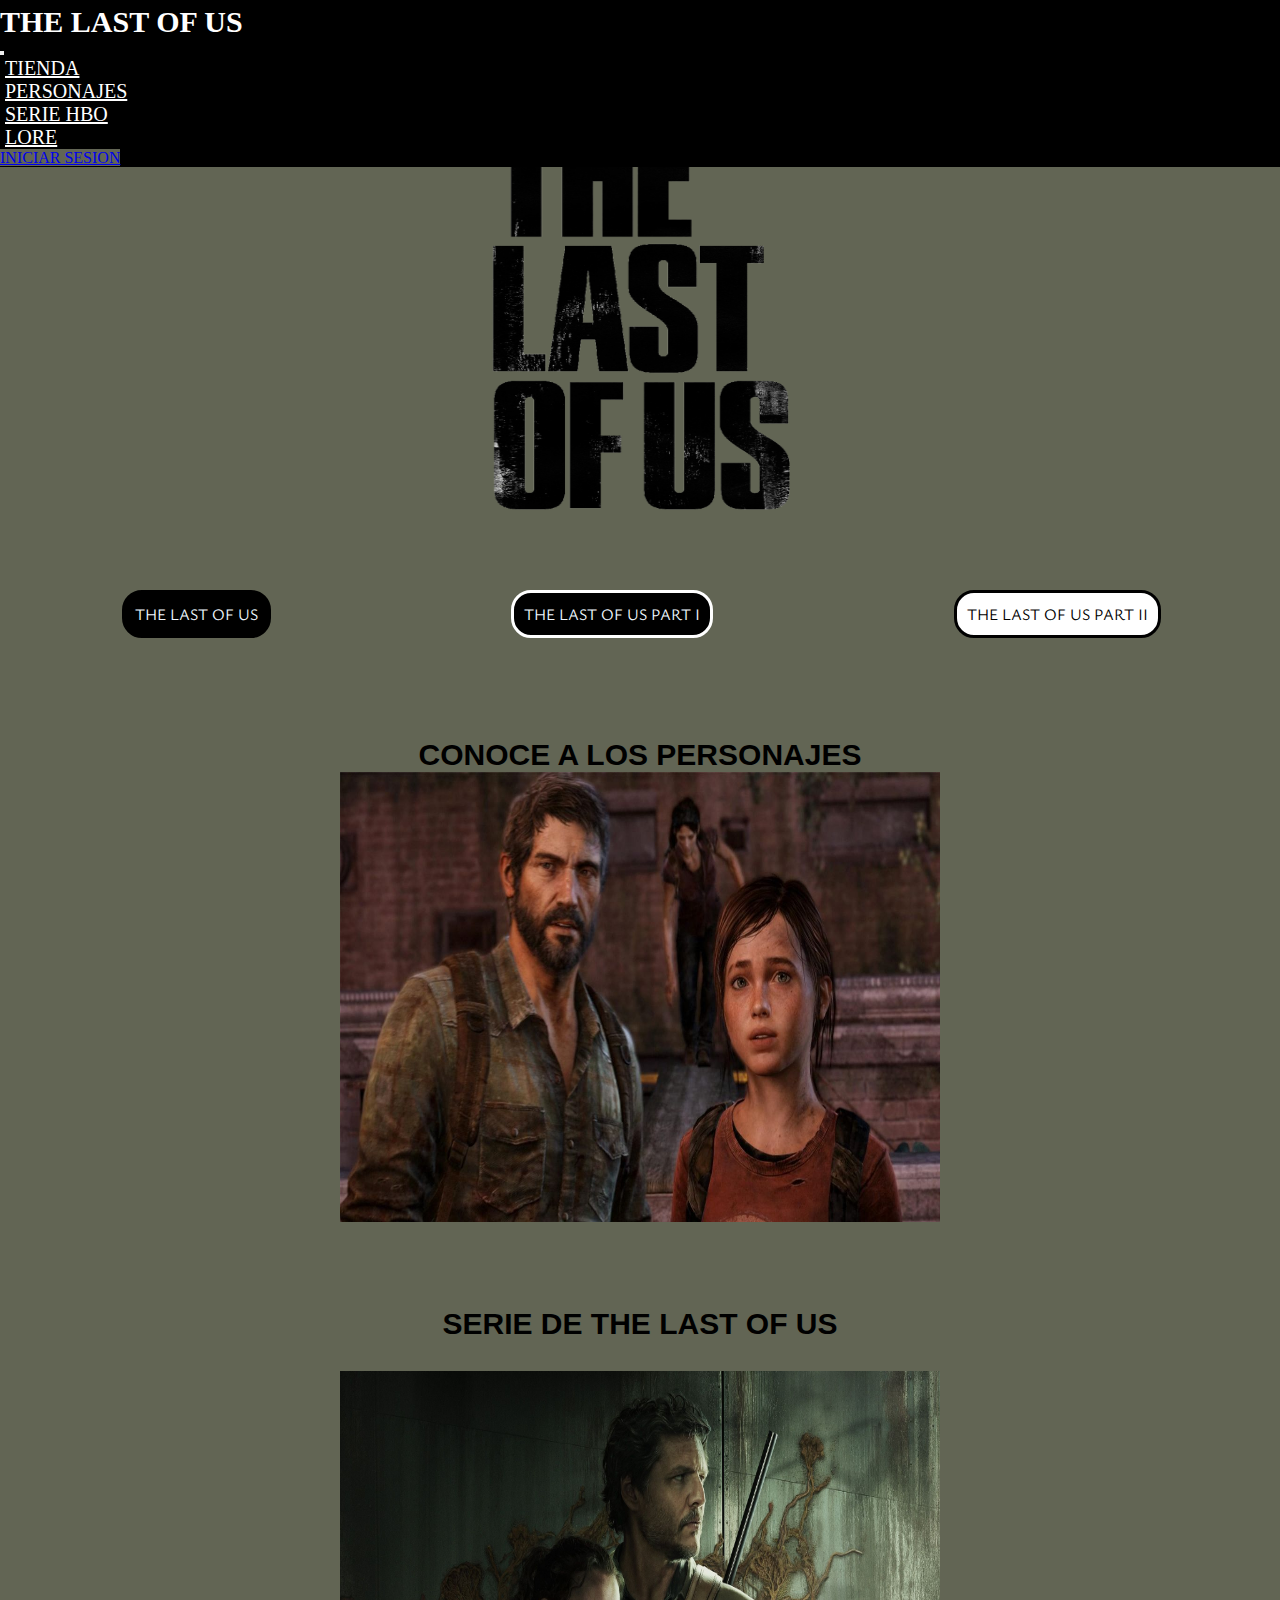
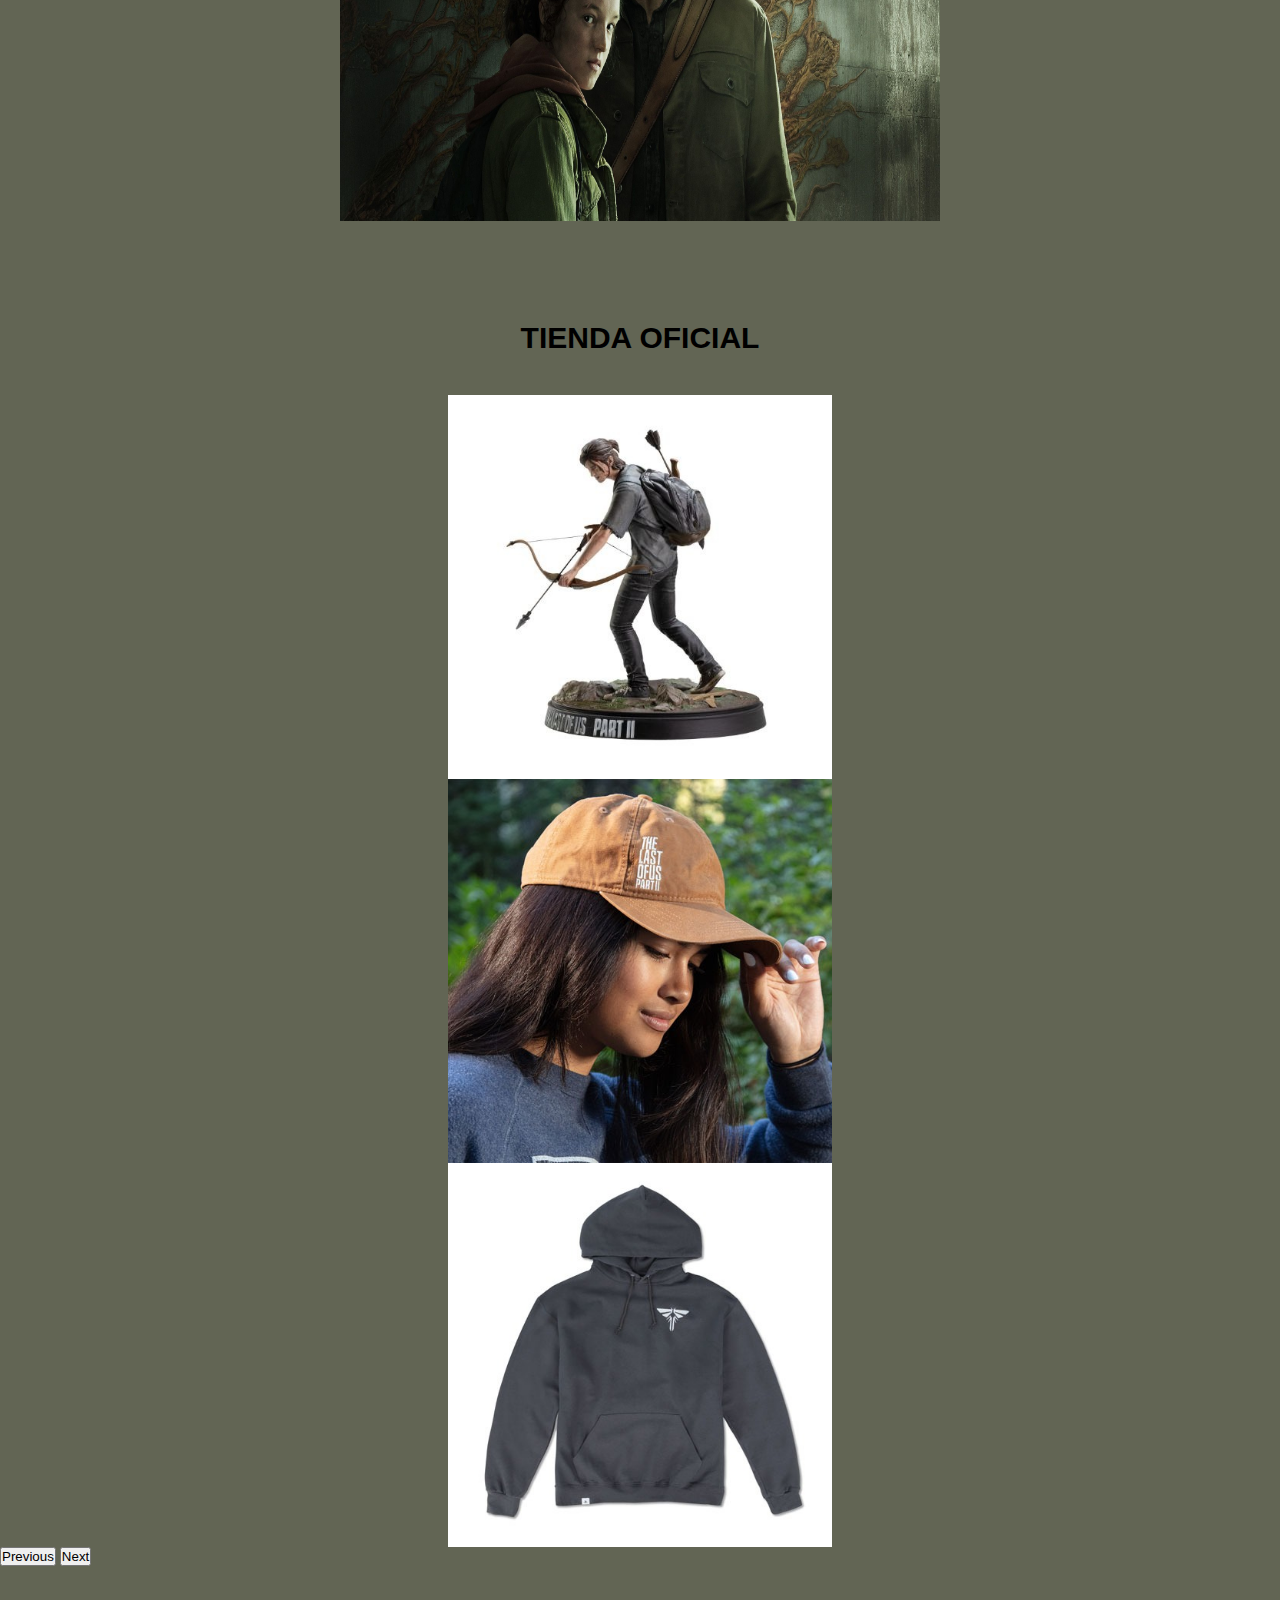
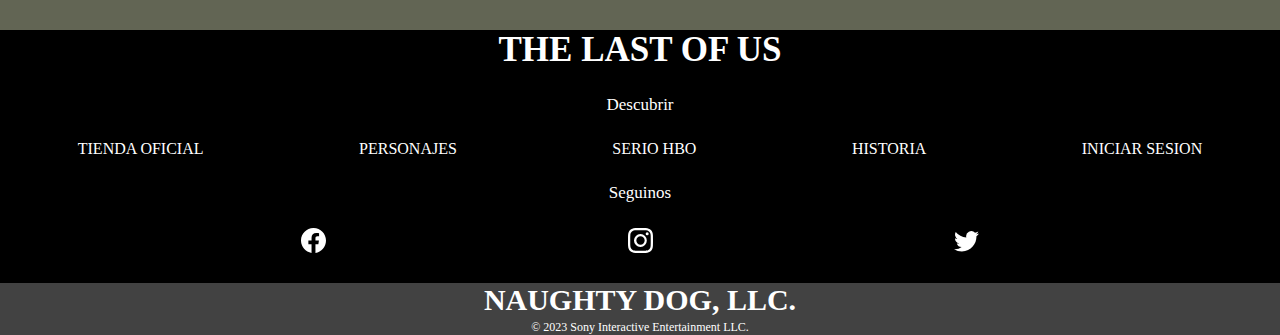
<file: index.html>
<!DOCTYPE html>
<html lang="en">
<head>
    <meta charset="UTF-8">
    <meta http-equiv="X-UA-Compatible" content="IE=edge">
    <meta name="viewport" content="width=device-width, initial-scale=1.0">
    <meta name="description" content="Pagina sobre The Last of Us conoce el Videojuego">
    <meta name="keywords" content="Videojuego serie hbo tienda apocalipsis ellie joel jugar">
    <title>TLOU-INICIO</title>
    <link rel="icon" type="image/png" sizes="16x16" href="./img/thelasofus-16x16.png"/>
    <!-- FUENTE -->
    <link rel="preconnect" href="https://fonts.googleapis.com">
    <link rel="preconnect" href="https://fonts.gstatic.com" crossorigin>
    <link href="https://fonts.googleapis.com/css2?family=Ysabeau:wght@600&display=swap" rel="stylesheet">
    <!-- BOOTSTRAP -->
    <link href="https://cdn.jsdelivr.net/npm/bootstrap@5.3.0-alpha3/dist/css/bootstrap.min.css" rel="stylesheet" integrity="sha384-KK94CHFLLe+nY2dmCWGMq91rCGa5gtU4mk92HdvYe+M/SXH301p5ILy+dN9+nJOZ" crossorigin="anonymous">
    <link rel="stylesheet" href="./css/styles.css">
    
</head>
<body class="fondo">
    
    <nav class="navbar navbar-expand-lg bg-body-black">
        <div class="container-fluid">
          <h1 class="navbar-text mayus">
            THE LAST OF US
          </h1>
          <button class="navbar-toggler" type="button" data-bs-toggle="collapse" data-bs-target="#navbarText" aria-controls="navbarText" aria-expanded="false" aria-label="Toggle navigation">
            <span class="navbar-toggler-icon"></span>
          </button>
          <div class="collapse navbar-collapse" id="navbarText" >
            <ul class="navbar-nav me-auto mb-2 mb-lg-0" class="blanco">
              <li class="nav-item" class="blanco">
                <a class="nav-link" class="blanco" aria-current="page" href="https://gear.playstation.com/Browse/TLOU" target="_blank">TIENDA</a>
              </li>
              <li class="nav-item" class="blanco">
                <a class="nav-link" class="blanco" href="./pages/Personajes.html">PERSONAJES</a>
              </li>
              <li class="nav-item" class="blanco">
                <a class="nav-link" class="blanco" href="./pages/SerieHBO.html">SERIE HBO</a>
              </li>
              <li class="nav-item" class="blanco">
                <a class="nav-link" class="blanco" href="./pages/lore.html">LORE</a>
              </li>
            </ul>
            <a href="./pages/Login.html" class="btn btn-propio">INICIAR SESION</a>

          </div>
        </div>
      </nav>
        <article>
            <div class="logoTlou">
                <img src="./img/tlouLogo.png" alt="Logo del Juego" width="300" height="400">
            </div>
        </article>
        <div class="jaGral">
            <a href="#" class="textDecoration"> <ol class="jugarAhora">THE LAST OF US</ol></a>
            <a href="#" class="textDecoration"> <ol class="jugarAhoraI">THE LAST OF US PART I</ol></a>
            <a href="#" class="textDecoration"> <ol class="jugarAhoraII">THE LAST OF US PART II</ol></a>
        </div>
        <article>
            <div class="ConocePersonajes">
                <a href="./pages/Personajes.html" class="Personajes"> <h2 class="ConocePersonajes">CONOCE A LOS PERSONAJES</h2> <img src="./img/the-last-of-us-serie-hbo-primera-imagen.jpeg" alt="Imagen de Personajes" class="imgSerie" width="600" height="450"> </a>
            </div>
        </article>
        <article>
            <div>
                <a href="./pages/SerieHBO.html" class="serieHBO"> <h2 class="serieHBO hDos">SERIE DE THE LAST OF US</h2> </a>
                <a href="./pages/SerieHBO.html" class="serieHBO"> <img src="./img/the-last-of-us-1672659606.jpg" alt="Imagen de la serie" class="imgSerie" width="600" height="450"> </a>
            </div>
        </article>
        <article>
            <section class="titulosArticle">
                <a href="https://gear.playstation.com/Browse/TLOU" class="titulosArticle"><h2>TIENDA OFICIAL</h2></a>
            </section>
        </article>
        
        <div id="carouselExampleAutoplaying" class="carousel slide" data-bs-ride="carousel">
          <div class="carousel-inner">
            <div class="carousel-item active">
              <img src="./img/1518719_b.jpg" class="d-block w-101 centrado" alt="..."  width="200" height="200">
            </div>
            <div class="carousel-item">
              <img src="./img/1534844_b.jpg" class="d-block w-101 centrado" alt="..." width="200" height="200">
            </div>
            <div class="carousel-item">
              <img src="./img/1538019_b.jpg" class="d-block w-101 centrado" alt="..." width="200" height="200">
            </div>
          </div>
          <button class="carousel-control-prev" type="button" data-bs-target="#carouselExampleAutoplaying" data-bs-slide="prev">
            <span class="carousel-control-prev-icon" aria-hidden="true"></span>
            <span class="visually-hidden">Previous</span>
          </button>
          <button class="carousel-control-next" type="button" data-bs-target="#carouselExampleAutoplaying" data-bs-slide="next">
            <span class="carousel-control-next-icon" aria-hidden="true"></span>
            <span class="visually-hidden">Next</span>
          </button>
        </div>
        <footer class="footer">
          <div>
            <h2  class="footerTitulo">THE LAST OF US</h2>
          </div>
          <div >
            <span class="descubrir">Descubrir</span>
            <ul class="descubrirLinks">
              <li>
                <a href="https://gear.playstation.com/Browse/TLOU" target="_blank" class="descubrirLinks">TIENDA OFICIAL</a>
              </li>
              <li>
                <a href="./pages/Personajes.html" class="descubrirLinks">PERSONAJES</a>
              </li>
              <li>
                <a href="./pages/SerieHBO.html" class="descubrirLinks">SERIO HBO</a>
              </li>
              <li>
                <a href="./pages/lore.html" class="descubrirLinks">HISTORIA</a>
              </li>
              <li>
                <a href="./pages/SerieHBO.html" class="descubrirLinks">INICIAR SESION</a>
              </li>
            </ul>
          </div>
          <div>
            <span class="descubrir">Seguinos</span>
            <ul class="redes">
              <li>
                <a href="https://www.facebook.com/naughtydog" target="_blank" class="redes">
                  <svg xmlns="http://www.w3.org/2000/svg" width="25" height="25" fill="currentColor" class="bi bi-facebook redes" viewBox="0 0 16 16">
                    <path d="M16 8.049c0-4.446-3.582-8.05-8-8.05C3.58 0-.002 3.603-.002 8.05c0 4.017 2.926 7.347 6.75 7.951v-5.625h-2.03V8.05H6.75V6.275c0-2.017 1.195-3.131 3.022-3.131.876 0 1.791.157 1.791.157v1.98h-1.009c-.993 0-1.303.621-1.303 1.258v1.51h2.218l-.354 2.326H9.25V16c3.824-.604 6.75-3.934 6.75-7.951z"/>
                  </svg>
                </a>
              </li>
              <li>
                <a href="https://www.instagram.com/thelastofus/" target="_blank" class="redes">
                  <svg xmlns="http://www.w3.org/2000/svg" width="25" height="25" fill="currentColor" class="bi bi-instagram redes" viewBox="0 0 16 16">
                    <path d="M8 0C5.829 0 5.556.01 4.703.048 3.85.088 3.269.222 2.76.42a3.917 3.917 0 0 0-1.417.923A3.927 3.927 0 0 0 .42 2.76C.222 3.268.087 3.85.048 4.7.01 5.555 0 5.827 0 8.001c0 2.172.01 2.444.048 3.297.04.852.174 1.433.372 1.942.205.526.478.972.923 1.417.444.445.89.719 1.416.923.51.198 1.09.333 1.942.372C5.555 15.99 5.827 16 8 16s2.444-.01 3.298-.048c.851-.04 1.434-.174 1.943-.372a3.916 3.916 0 0 0 1.416-.923c.445-.445.718-.891.923-1.417.197-.509.332-1.09.372-1.942C15.99 10.445 16 10.173 16 8s-.01-2.445-.048-3.299c-.04-.851-.175-1.433-.372-1.941a3.926 3.926 0 0 0-.923-1.417A3.911 3.911 0 0 0 13.24.42c-.51-.198-1.092-.333-1.943-.372C10.443.01 10.172 0 7.998 0h.003zm-.717 1.442h.718c2.136 0 2.389.007 3.232.046.78.035 1.204.166 1.486.275.373.145.64.319.92.599.28.28.453.546.598.92.11.281.24.705.275 1.485.039.843.047 1.096.047 3.231s-.008 2.389-.047 3.232c-.035.78-.166 1.203-.275 1.485a2.47 2.47 0 0 1-.599.919c-.28.28-.546.453-.92.598-.28.11-.704.24-1.485.276-.843.038-1.096.047-3.232.047s-2.39-.009-3.233-.047c-.78-.036-1.203-.166-1.485-.276a2.478 2.478 0 0 1-.92-.598 2.48 2.48 0 0 1-.6-.92c-.109-.281-.24-.705-.275-1.485-.038-.843-.046-1.096-.046-3.233 0-2.136.008-2.388.046-3.231.036-.78.166-1.204.276-1.486.145-.373.319-.64.599-.92.28-.28.546-.453.92-.598.282-.11.705-.24 1.485-.276.738-.034 1.024-.044 2.515-.045v.002zm4.988 1.328a.96.96 0 1 0 0 1.92.96.96 0 0 0 0-1.92zm-4.27 1.122a4.109 4.109 0 1 0 0 8.217 4.109 4.109 0 0 0 0-8.217zm0 1.441a2.667 2.667 0 1 1 0 5.334 2.667 2.667 0 0 1 0-5.334z"/>
                  </svg>
                </a>
              </li>
              <li>
                <a href="https://twitter.com/Naughty_Dog" target="_blank" class="redes">
                  <svg xmlns="http://www.w3.org/2000/svg" width="25" height="25" fill="currentColor" class="bi bi-twitter redes" viewBox="0 0 16 16">
                    <path d="M5.026 15c6.038 0 9.341-5.003 9.341-9.334 0-.14 0-.282-.006-.422A6.685 6.685 0 0 0 16 3.542a6.658 6.658 0 0 1-1.889.518 3.301 3.301 0 0 0 1.447-1.817 6.533 6.533 0 0 1-2.087.793A3.286 3.286 0 0 0 7.875 6.03a9.325 9.325 0 0 1-6.767-3.429 3.289 3.289 0 0 0 1.018 4.382A3.323 3.323 0 0 1 .64 6.575v.045a3.288 3.288 0 0 0 2.632 3.218 3.203 3.203 0 0 1-.865.115 3.23 3.23 0 0 1-.614-.057 3.283 3.283 0 0 0 3.067 2.277A6.588 6.588 0 0 1 .78 13.58a6.32 6.32 0 0 1-.78-.045A9.344 9.344 0 0 0 5.026 15z"/>
                  </svg>
                </a>
              </li>
            </ul>
          </div>
          <div class="footerFinal">
            <h2 class="footerContenido">NAUGHTY DOG, LLC.</h2>
            <span class="footerDerechos">© 2023 Sony Interactive Entertainment LLC.</span>
          </div>
        </footer>
        <script src="/js/index.js"></script>
        <script src="https://cdn.jsdelivr.net/npm/bootstrap@5.3.0-alpha3/dist/js/bootstrap.bundle.min.js" integrity="sha384-ENjdO4Dr2bkBIFxQpeoTz1HIcje39Wm4jDKdf19U8gI4ddQ3GYNS7NTKfAdVQSZe" crossorigin="anonymous"></script>
    </body>
</html>
</file>
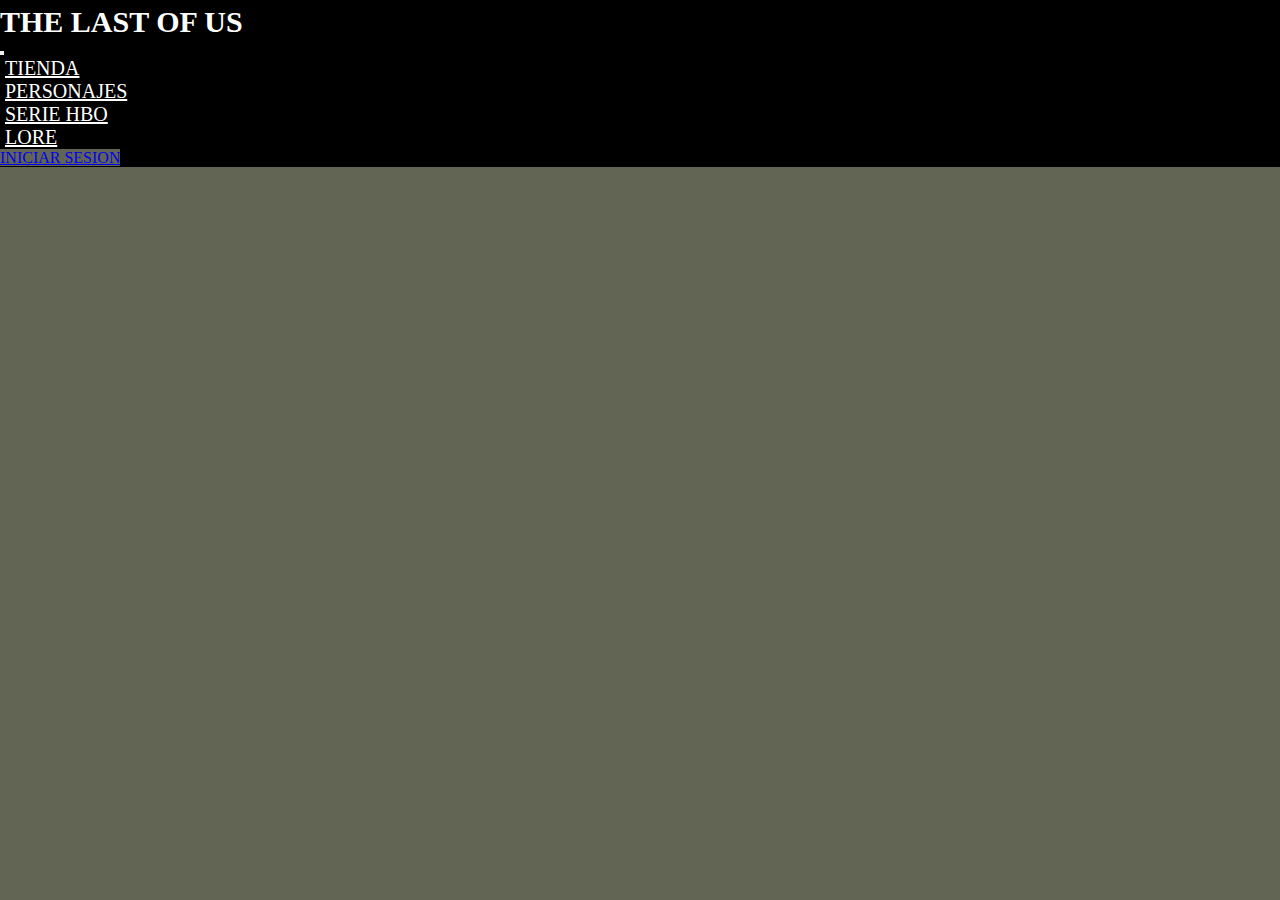
<file: pages/game.html>
<!DOCTYPE html>
<html lang="en">
<head>
    <meta charset="UTF-8">
    <meta http-equiv="X-UA-Compatible" content="IE=edge">
    <meta name="viewport" content="width=device-width, initial-scale=1.0">
    <meta name="description" content="Pagina sobre The Last of Us conoce el Videojuego">
    <meta name="keywords" content="Videojuego serie hbo tienda apocalipsis ellie joel jugar">
    <title>TLOU-INICIO</title>
    <link rel="icon" type="image/png" sizes="16x16" href="./img/thelasofus-16x16.png"/>
    <!-- FUENTE -->
    <link rel="preconnect" href="https://fonts.googleapis.com">
    <link rel="preconnect" href="https://fonts.gstatic.com" crossorigin>
    <link href="https://fonts.googleapis.com/css2?family=Ysabeau:wght@600&display=swap" rel="stylesheet">
    <!-- BOOTSTRAP -->
    <link href="https://cdn.jsdelivr.net/npm/bootstrap@5.3.0-alpha3/dist/css/bootstrap.min.css" rel="stylesheet" integrity="sha384-KK94CHFLLe+nY2dmCWGMq91rCGa5gtU4mk92HdvYe+M/SXH301p5ILy+dN9+nJOZ" crossorigin="anonymous">
    <link rel="stylesheet" href="../css/styles.css">
</head>
<body class="fondo">
    <nav class="navbar navbar-expand-lg bg-body-black">
        <div class="container-fluid">
        <h1 class="navbar-text mayus">
            THE LAST OF US
        </h1>
        <button class="navbar-toggler" type="button" data-bs-toggle="collapse" data-bs-target="#navbarText" aria-controls="navbarText" aria-expanded="false" aria-label="Toggle navigation">
            <span class="navbar-toggler-icon"></span>
        </button>
        <div class="collapse navbar-collapse" id="navbarText" >
            <ul class="navbar-nav me-auto mb-2 mb-lg-0" class="blanco">
            <li class="nav-item" class="blanco">
                <a class="nav-link" class="blanco" aria-current="page" href="https://gear.playstation.com/Browse/TLOU" target="_blank">TIENDA</a>
            </li>
            <li class="nav-item" class="blanco">
                <a class="nav-link" class="blanco" href="./pages/Personajes.html">PERSONAJES</a>
            </li>
            <li class="nav-item" class="blanco">
                <a class="nav-link" class="blanco" href="./pages/SerieHBO.html">SERIE HBO</a>
            </li>
            <li class="nav-item" class="blanco">
                <a class="nav-link" class="blanco" href="./pages/lore.html">LORE</a>
            </li>
            </ul>
            <a href="./pages/Login.html" class="btn btn-propio">INICIAR SESION</a>

        </div>
        </div>
    </nav>
    <form>
    <input type="radio" name="opcion" value="bueno">
        <label for="opcion1">Ellie</label><br>
        <input type="radio"  name="opcion" value="malo">
        <label for="opcion2">Malo</label><br>
        <input type="radio"  name="opcion" value="malo">
        <label for="opcion2">Malo</label><br>
        <input type="radio"  name="opcion" value="malo">
        <label for="opcion2">Malo</label><br>
        <input type="radio"  name="opcion" value="malo">
        <label for="opcion2">Malo</label><br>
        <input type="button" value="Elegir" onclick="mostrarOpcion()">
    <form>


    <script src="/index.js"></script>
</body>
</html>
</file>
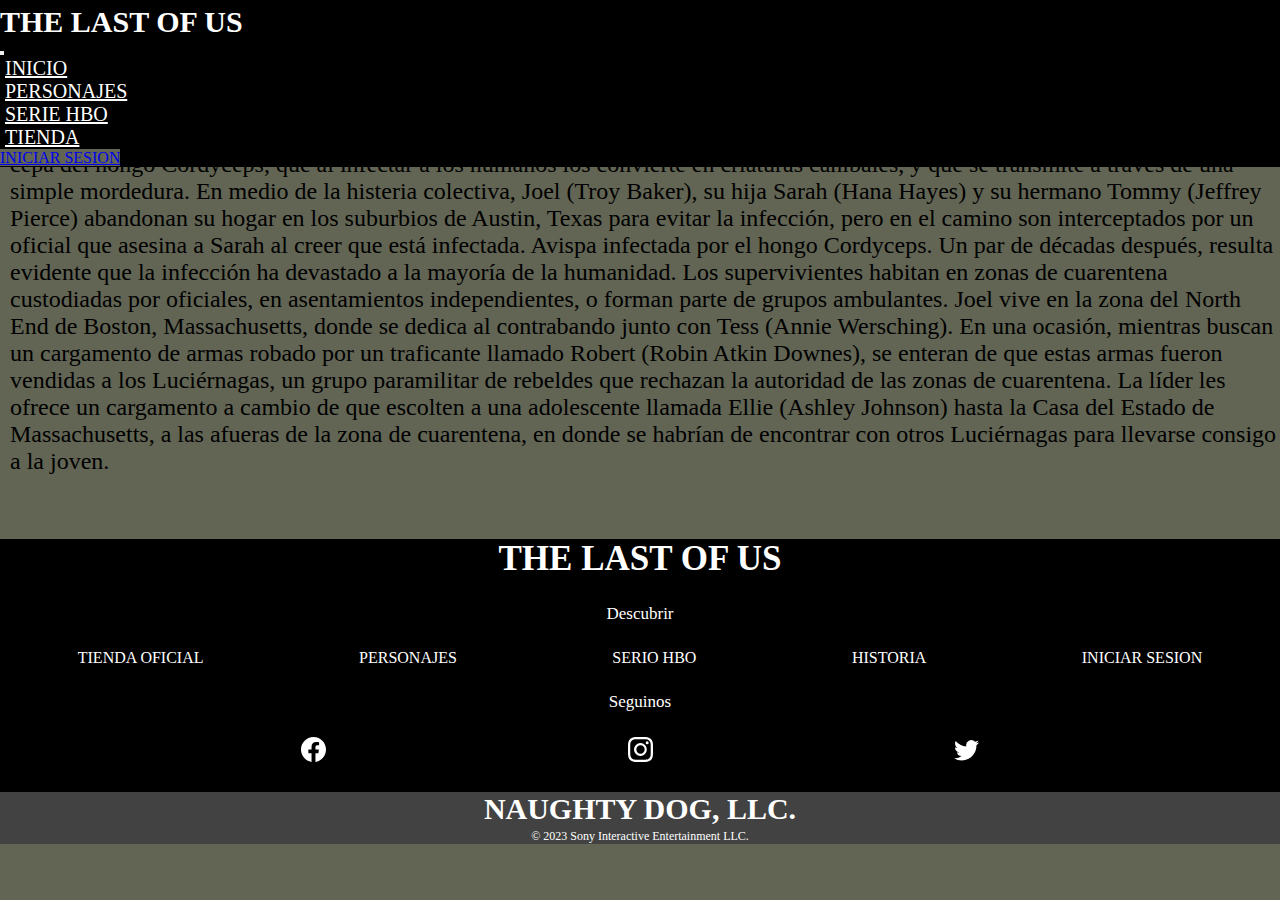
<file: pages/lore.html>
<!DOCTYPE html>
<html lang="en">
<head>
    <meta charset="UTF-8">
    <meta http-equiv="X-UA-Compatible" content="IE=edge">
    <meta name="viewport" content="width=device-width, initial-scale=1.0">
    <meta name="description" content="Conoce la historia del videojuego The Last of Us">
    <meta name="keywords" content="Conoce historia lore videojuego the last of us ellie joel">
    <title>TLOU-LORE</title>
    <link rel="icon" type="image/png" sizes="16x16" href="../img/thelasofus-16x16.png"/>
    <link rel="preconnect" href="https://fonts.googleapis.com">
    <link rel="preconnect" href="https://fonts.gstatic.com" crossorigin>
    <link href="https://fonts.googleapis.com/css2?family=Ysabeau:wght@600&display=swap" rel="stylesheet">
    <link href="https://cdn.jsdelivr.net/npm/bootstrap@5.3.0-alpha3/dist/css/bootstrap.min.css" rel="stylesheet" integrity="sha384-KK94CHFLLe+nY2dmCWGMq91rCGa5gtU4mk92HdvYe+M/SXH301p5ILy+dN9+nJOZ" crossorigin="anonymous">

    <link rel="stylesheet" href="../css/styles.css">
</head>
<body class="fondo">
    <nav class="navbar navbar-expand-lg bg-body-black">
        <div class="container-fluid">
          <h1 class="navbar-text mayus">
            THE LAST OF US
          </h1>
          <button class="navbar-toggler" type="button" data-bs-toggle="collapse" data-bs-target="#navbarText" aria-controls="navbarText" aria-expanded="false" aria-label="Toggle navigation">
            <span class="navbar-toggler-icon"></span>
          </button>
          <div class="collapse navbar-collapse" id="navbarText">
            <ul class="navbar-nav me-auto mb-2 mb-lg-0">
              <li class="nav-item">
                <a class="nav-link" aria-current="page" href="../index.html">INICIO</a>
              </li>
              <li class="nav-item">
                <a class="nav-link"  href="../pages/Personajes.html">PERSONAJES</a>
              </li>
              <li class="nav-item">
                <a class="nav-link" href="../pages/SerieHBO.html">SERIE HBO</a>
              </li>
              <li class="nav-item">
                <a class="nav-link" aria-current="page" href="https://gear.playstation.com/Browse/TLOU" target="_blank">TIENDA</a>
              </li>
            </ul>
            <a href="../pages/Login.html" class="btn btn-propio">INICIAR SESION</a>
          </div>
        </div>
      </nav>
    <main>
        <h2 id="tituloHistoria">Historia del videojuego</h2>
        <div id="historia">
        <p>De acuerdo con la trama de The Last of Us, en septiembre de 2013 se desata una pandemia en Estados Unidos ocasionada por una cepa del hongo Cordyceps, que al infectar a los humanos los convierte en criaturas caníbales, y que se transmite a través de una simple mordedura. En medio de la histeria colectiva, Joel (Troy Baker), su hija Sarah (Hana Hayes) y su hermano Tommy (Jeffrey Pierce) abandonan su hogar en los suburbios de Austin, Texas para evitar la infección, pero en el camino son interceptados por un oficial que asesina a Sarah al creer que está infectada.


            Avispa infectada por el hongo Cordyceps.
            Un par de décadas después, resulta evidente que la infección ha devastado a la mayoría de la humanidad. Los supervivientes habitan en zonas de cuarentena custodiadas por oficiales, en asentamientos independientes, o forman parte de grupos ambulantes. Joel vive en la zona del North End de Boston, Massachusetts, donde se dedica al contrabando junto con Tess (Annie Wersching). En una ocasión, mientras buscan un cargamento de armas robado por un traficante llamado Robert (Robin Atkin Downes), se enteran de que estas armas fueron vendidas a los Luciérnagas, un grupo paramilitar de rebeldes que rechazan la autoridad de las zonas de cuarentena. La líder les ofrece un cargamento a cambio de que escolten a una adolescente llamada Ellie (Ashley Johnson) hasta la Casa del Estado de Massachusetts, a las afueras de la zona de cuarentena, en donde se habrían de encontrar con otros Luciérnagas para llevarse consigo a la joven.
        </p>
    </div>
    </main>
    <footer class="footer">
      <div>
        <h2  class="footerTitulo">THE LAST OF US</h2>
      </div>
      <div >
        <span class="descubrir">Descubrir</span>
        <ul class="descubrirLinks">
          <li>
            <a href="https://gear.playstation.com/Browse/TLOU" target="_blank" class="descubrirLinks">TIENDA OFICIAL</a>
          </li>
          <li>
            <a href="../pages/Personajes.html" class="descubrirLinks">PERSONAJES</a>
          </li>
          <li>
            <a href="../pages/SerieHBO.html" class="descubrirLinks">SERIO HBO</a>
          </li>
          <li>
            <a href="../pages/lore.html" class="descubrirLinks">HISTORIA</a>
          </li>
          <li>
            <a href="../pages/SerieHBO.html" class="descubrirLinks">INICIAR SESION</a>
          </li>
        </ul>
      </div>
      <div>
        <span class="descubrir">Seguinos</span>
        <ul class="redes">
          <li>
            <a href="https://www.facebook.com/naughtydog" target="_blank" class="redes">
              <svg xmlns="http://www.w3.org/2000/svg" width="25" height="25" fill="currentColor" class="bi bi-facebook redes" viewBox="0 0 16 16">
                <path d="M16 8.049c0-4.446-3.582-8.05-8-8.05C3.58 0-.002 3.603-.002 8.05c0 4.017 2.926 7.347 6.75 7.951v-5.625h-2.03V8.05H6.75V6.275c0-2.017 1.195-3.131 3.022-3.131.876 0 1.791.157 1.791.157v1.98h-1.009c-.993 0-1.303.621-1.303 1.258v1.51h2.218l-.354 2.326H9.25V16c3.824-.604 6.75-3.934 6.75-7.951z"/>
              </svg>
            </a>
          </li>
          <li>
            <a href="https://www.instagram.com/thelastofus/" target="_blank" class="redes">
              <svg xmlns="http://www.w3.org/2000/svg" width="25" height="25" fill="currentColor" class="bi bi-instagram redes" viewBox="0 0 16 16">
                <path d="M8 0C5.829 0 5.556.01 4.703.048 3.85.088 3.269.222 2.76.42a3.917 3.917 0 0 0-1.417.923A3.927 3.927 0 0 0 .42 2.76C.222 3.268.087 3.85.048 4.7.01 5.555 0 5.827 0 8.001c0 2.172.01 2.444.048 3.297.04.852.174 1.433.372 1.942.205.526.478.972.923 1.417.444.445.89.719 1.416.923.51.198 1.09.333 1.942.372C5.555 15.99 5.827 16 8 16s2.444-.01 3.298-.048c.851-.04 1.434-.174 1.943-.372a3.916 3.916 0 0 0 1.416-.923c.445-.445.718-.891.923-1.417.197-.509.332-1.09.372-1.942C15.99 10.445 16 10.173 16 8s-.01-2.445-.048-3.299c-.04-.851-.175-1.433-.372-1.941a3.926 3.926 0 0 0-.923-1.417A3.911 3.911 0 0 0 13.24.42c-.51-.198-1.092-.333-1.943-.372C10.443.01 10.172 0 7.998 0h.003zm-.717 1.442h.718c2.136 0 2.389.007 3.232.046.78.035 1.204.166 1.486.275.373.145.64.319.92.599.28.28.453.546.598.92.11.281.24.705.275 1.485.039.843.047 1.096.047 3.231s-.008 2.389-.047 3.232c-.035.78-.166 1.203-.275 1.485a2.47 2.47 0 0 1-.599.919c-.28.28-.546.453-.92.598-.28.11-.704.24-1.485.276-.843.038-1.096.047-3.232.047s-2.39-.009-3.233-.047c-.78-.036-1.203-.166-1.485-.276a2.478 2.478 0 0 1-.92-.598 2.48 2.48 0 0 1-.6-.92c-.109-.281-.24-.705-.275-1.485-.038-.843-.046-1.096-.046-3.233 0-2.136.008-2.388.046-3.231.036-.78.166-1.204.276-1.486.145-.373.319-.64.599-.92.28-.28.546-.453.92-.598.282-.11.705-.24 1.485-.276.738-.034 1.024-.044 2.515-.045v.002zm4.988 1.328a.96.96 0 1 0 0 1.92.96.96 0 0 0 0-1.92zm-4.27 1.122a4.109 4.109 0 1 0 0 8.217 4.109 4.109 0 0 0 0-8.217zm0 1.441a2.667 2.667 0 1 1 0 5.334 2.667 2.667 0 0 1 0-5.334z"/>
              </svg>
            </a>
          </li>
          <li>
            <a href="https://twitter.com/Naughty_Dog" target="_blank" class="redes">
              <svg xmlns="http://www.w3.org/2000/svg" width="25" height="25" fill="currentColor" class="bi bi-twitter redes" viewBox="0 0 16 16">
                <path d="M5.026 15c6.038 0 9.341-5.003 9.341-9.334 0-.14 0-.282-.006-.422A6.685 6.685 0 0 0 16 3.542a6.658 6.658 0 0 1-1.889.518 3.301 3.301 0 0 0 1.447-1.817 6.533 6.533 0 0 1-2.087.793A3.286 3.286 0 0 0 7.875 6.03a9.325 9.325 0 0 1-6.767-3.429 3.289 3.289 0 0 0 1.018 4.382A3.323 3.323 0 0 1 .64 6.575v.045a3.288 3.288 0 0 0 2.632 3.218 3.203 3.203 0 0 1-.865.115 3.23 3.23 0 0 1-.614-.057 3.283 3.283 0 0 0 3.067 2.277A6.588 6.588 0 0 1 .78 13.58a6.32 6.32 0 0 1-.78-.045A9.344 9.344 0 0 0 5.026 15z"/>
              </svg>
            </a>
          </li>
        </ul>
      </div>
      <div class="footerFinal">
        <h2 class="footerContenido">NAUGHTY DOG, LLC.</h2>
        <span class="footerDerechos">© 2023 Sony Interactive Entertainment LLC.</span>
      </div>
    </footer>
    <script src="https://cdn.jsdelivr.net/npm/bootstrap@5.3.0-alpha3/dist/js/bootstrap.bundle.min.js" integrity="sha384-ENjdO4Dr2bkBIFxQpeoTz1HIcje39Wm4jDKdf19U8gI4ddQ3GYNS7NTKfAdVQSZe" crossorigin="anonymous"></script>
</body>
</html>
</body>
<script src="https://cdn.jsdelivr.net/npm/bootstrap@5.3.0-alpha3/dist/js/bootstrap.bundle.min.js" integrity="sha384-ENjdO4Dr2bkBIFxQpeoTz1HIcje39Wm4jDKdf19U8gI4ddQ3GYNS7NTKfAdVQSZe" crossorigin="anonymous"></script>

</html>
</file>
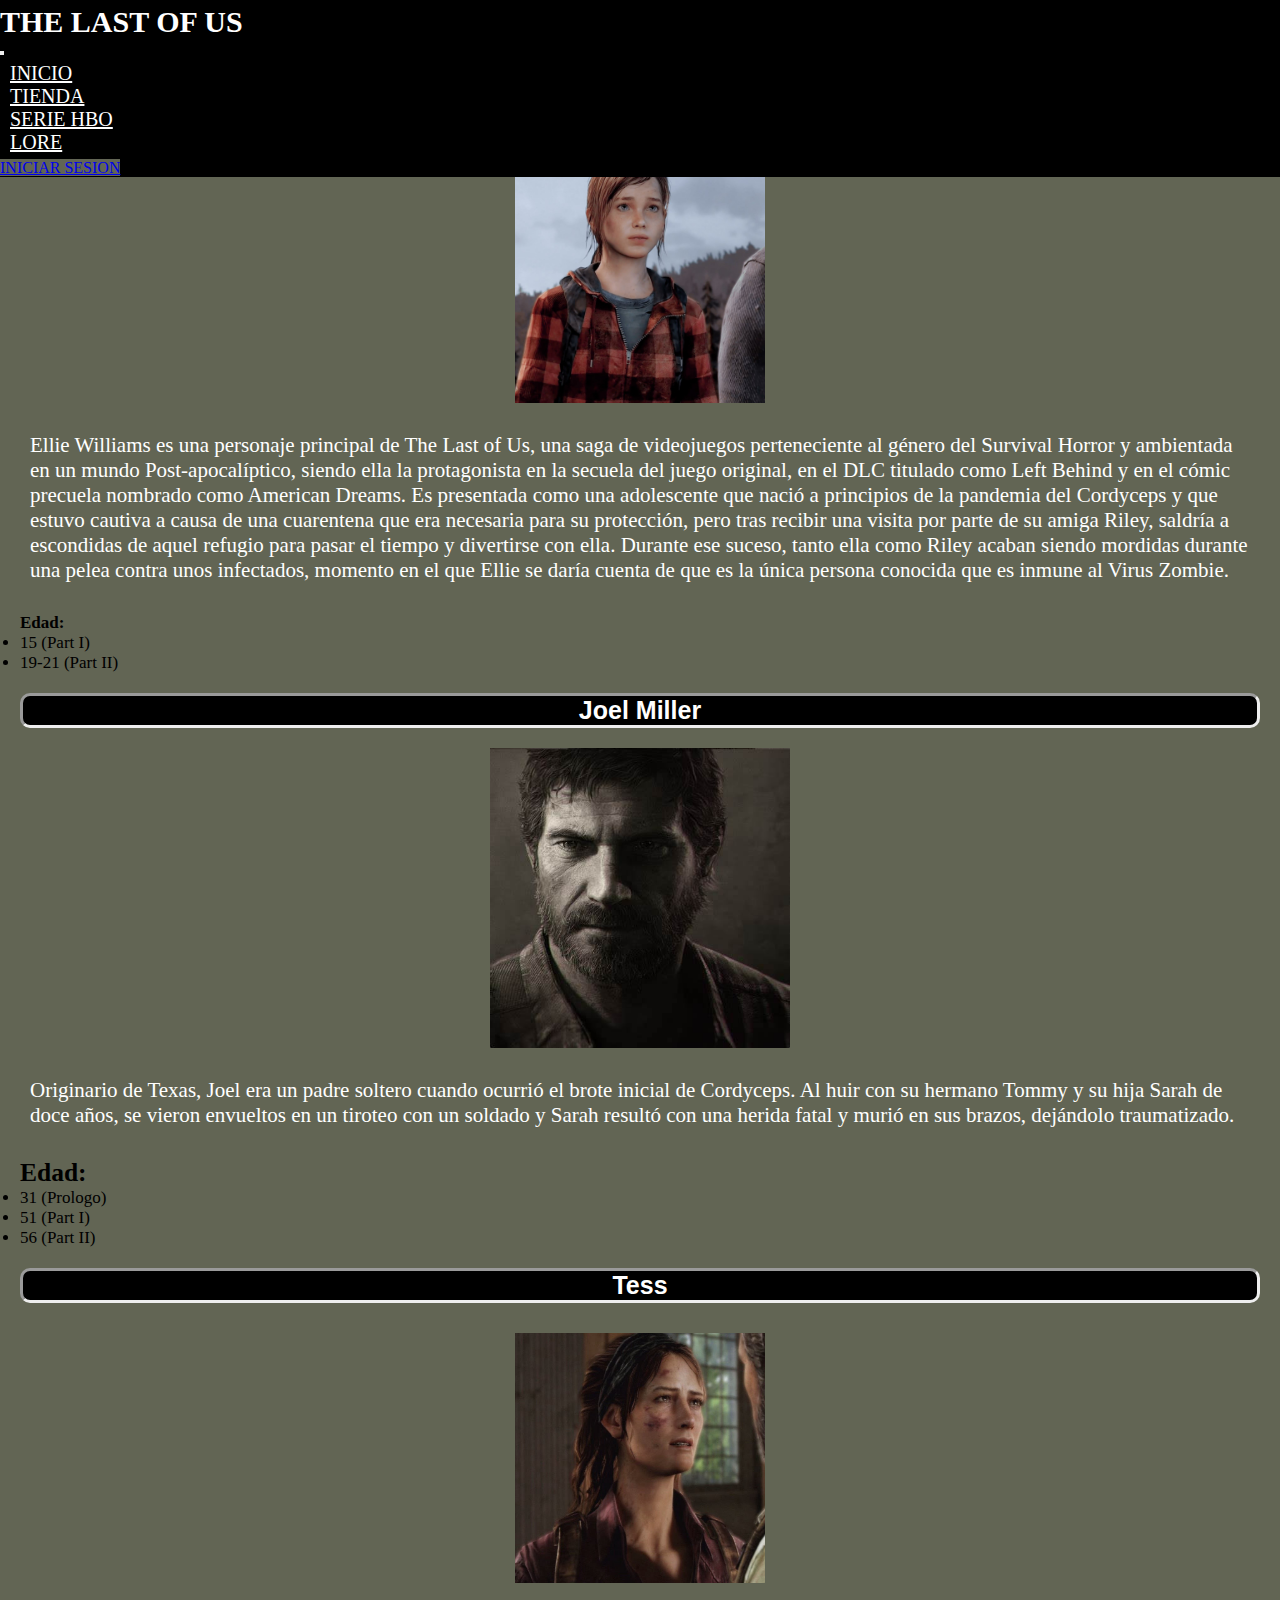
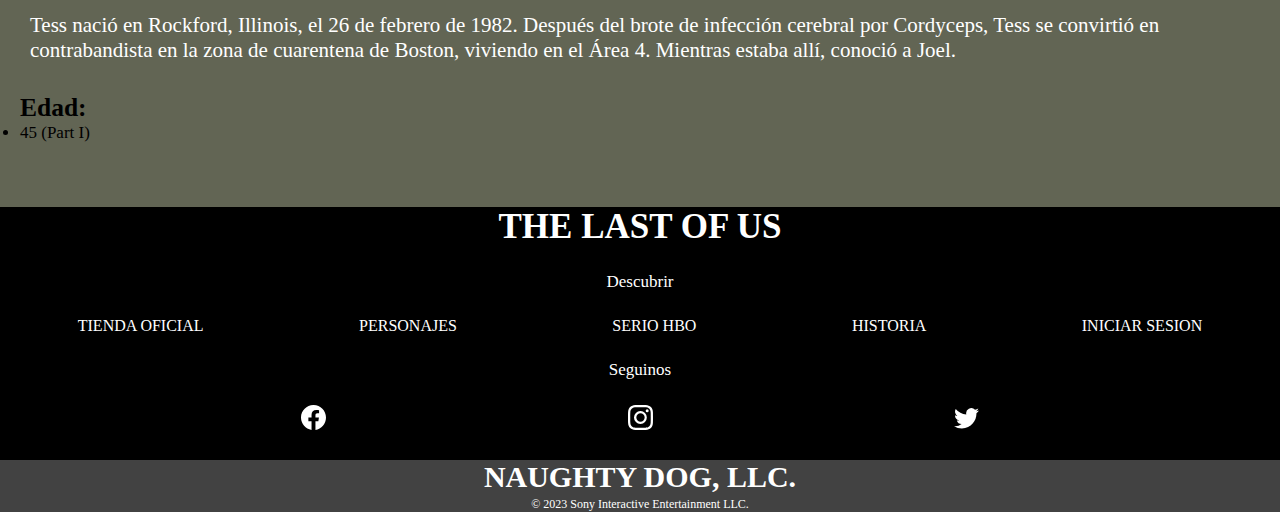
<file: pages/Personajes.html>
<!DOCTYPE html>
<html lang="en">
<head>
    <meta charset="UTF-8">
    <meta http-equiv="X-UA-Compatible" content="IE=edge">
    <meta name="viewport" content="width=device-width, initial-scale=1.0">
    <meta name="description" content="Conoce a los personajes del videojuego de The Last of Us">
    <meta name="keywords" content="personajes videojuego ellie joel tess">
    <title>TLOU-PERSONAJES</title>
    <link rel="icon" type="image/png" sizes="16x16" href="../img/thelasofus-16x16.png"/>
    <link rel="preconnect" href="https://fonts.googleapis.com">
    <link rel="preconnect" href="https://fonts.gstatic.com" crossorigin>
    <link href="https://fonts.googleapis.com/css2?family=Ysabeau:wght@600&display=swap" rel="stylesheet">
    <link href="https://cdn.jsdelivr.net/npm/bootstrap@5.3.0-alpha3/dist/css/bootstrap.min.css" rel="stylesheet" integrity="sha384-KK94CHFLLe+nY2dmCWGMq91rCGa5gtU4mk92HdvYe+M/SXH301p5ILy+dN9+nJOZ" crossorigin="anonymous">

    <link rel="stylesheet" href="../css/styles.css">
</head>
<body class="fondo">
    <nav class="navbar navbar-expand-lg bg-body-black">
        <div class="container-fluid">
          <h1 class="navbar-text mayus">
            THE LAST OF US
          </h1>
          <button class="navbar-toggler" type="button" data-bs-toggle="collapse" data-bs-target="#navbarText" aria-controls="navbarText" aria-expanded="false" aria-label="Toggle navigation">
            <span class="navbar-toggler-icon"></span>
          </button>
          <div class="collapse navbar-collapse" id="navbarText">
            <ul class="navbar-nav me-auto mb-2 mb-lg-0" id="blanco">
              <li class="nav-item">
                <a class="nav-link" aria-current="page" href="../index.html">INICIO</a>
              </li>
              <li class="nav-item">
                <a class="nav-link" aria-current="page" href="https://gear.playstation.com/Browse/TLOU" target="_blank">TIENDA</a>
              </li>
              <li class="nav-item">
                <a class="nav-link" href="../pages/SerieHBO.html">SERIE HBO</a>
              </li>
              <li class="nav-item">
                <a class="nav-link" href="../pages/lore.html">LORE</a>
              </li>
            </ul>
            <a href="../pages/Login.html" class="btn btn-propio">INICIAR SESION</a>
          
          </div>
        </div>
      </nav>
    <article>
      <h2 class="tituloEllie tituloTodos">Ellie Williams</h2>
            <div class="joelFoto">
              
                <img src="../img/ellieFoto.jpg" alt="Foto de Ellie" width="250" height="250">
            </div>
            <div class="itemEllie">
                <p> <ul> Ellie Williams es una personaje principal de The Last of Us, una saga de videojuegos perteneciente al género del Survival Horror y ambientada en un mundo Post-apocalíptico, siendo ella la protagonista en la secuela del juego original, en el DLC titulado como Left Behind y en el cómic precuela nombrado como American Dreams. Es presentada como una adolescente que nació a principios de la pandemia del Cordyceps y que estuvo cautiva a causa de una cuarentena que era necesaria para su protección, pero tras recibir una visita por parte de su amiga Riley, saldría a escondidas de aquel refugio para pasar el tiempo y divertirse con ella. Durante ese suceso, tanto ella como Riley acaban siendo mordidas durante una pelea contra unos infectados, momento en el que Ellie se daría cuenta de que es la única persona conocida que es inmune al Virus Zombie. </ul> </p>
            </div>
    </article>
    <h2 class="edades">Edad:</h2>
    <div class="edades">
        
        <ul>
            <li> 15 (Part I) </li> 
            <li> 19-21 (Part II) </li>
        </ul>
    </div>
<article>
    <h2 class="tituloJoel tituloTodos">Joel Miller</h2>
    <Div class="joelFoto">
        <img src="../img/OIP.jpeg" alt="Imagen de Joel" width="300" height="300" class="joelFoto">
    </Div>
    <p class="itemEllie">Originario de Texas, Joel era un padre soltero cuando ocurrió el brote inicial de Cordyceps. Al huir con su hermano Tommy y su hija Sarah de doce años, se vieron envueltos en un tiroteo con un soldado y Sarah resultó con una herida fatal y murió en sus brazos, dejándolo traumatizado.</p>

    <div class="edades">
        <h2>Edad:</h2>
        <ul>
            <li> 31 (Prologo) </li> 
            <li> 51 (Part I) </li>
            <li> 56 (Part II) </li>
        </ul>
    </div>
</article>

    <article>
            <h2 class="tituloTess tituloTodos">Tess</h2>
                <div class="itemTess joelFoto">
                    <img src="../img/tessImg.jpg" alt="Imagen de Tess" width="250" height="250" class="joelFoto">
                </div>
                <p class="itemEllie">Tess nació en Rockford, Illinois, el 26 de febrero de 1982. Después del brote de infección cerebral por Cordyceps, Tess se convirtió en contrabandista en la zona de cuarentena de Boston, viviendo en el Área 4. Mientras estaba allí, conoció a Joel.</p>

    </article>
    <div class="edades">
    <h2>Edad:</h2>
    <ul>
        <li> 45 (Part I) </li> 
    </ul>
</div>
<footer class="footer">
  <div>
    <h2  class="footerTitulo">THE LAST OF US</h2>
  </div>
  <div >
    <span class="descubrir">Descubrir</span>
    <ul class="descubrirLinks">
      <li>
        <a href="https://gear.playstation.com/Browse/TLOU" target="_blank" class="descubrirLinks">TIENDA OFICIAL</a>
      </li>
      <li>
        <a href="../pages/Personajes.html" class="descubrirLinks">PERSONAJES</a>
      </li>
      <li>
        <a href="../pages/SerieHBO.html" class="descubrirLinks">SERIO HBO</a>
      </li>
      <li>
        <a href="../pages/lore.html" class="descubrirLinks">HISTORIA</a>
      </li>
      <li>
        <a href="../pages/SerieHBO.html" class="descubrirLinks">INICIAR SESION</a>
      </li>
    </ul>
  </div>
  <div>
    <span class="descubrir">Seguinos</span>
    <ul class="redes">
      <li>
        <a href="https://www.facebook.com/naughtydog" target="_blank" class="redes">
          <svg xmlns="http://www.w3.org/2000/svg" width="25" height="25" fill="currentColor" class="bi bi-facebook redes" viewBox="0 0 16 16">
            <path d="M16 8.049c0-4.446-3.582-8.05-8-8.05C3.58 0-.002 3.603-.002 8.05c0 4.017 2.926 7.347 6.75 7.951v-5.625h-2.03V8.05H6.75V6.275c0-2.017 1.195-3.131 3.022-3.131.876 0 1.791.157 1.791.157v1.98h-1.009c-.993 0-1.303.621-1.303 1.258v1.51h2.218l-.354 2.326H9.25V16c3.824-.604 6.75-3.934 6.75-7.951z"/>
          </svg>
        </a>
      </li>
      <li>
        <a href="https://www.instagram.com/thelastofus/" target="_blank" class="redes">
          <svg xmlns="http://www.w3.org/2000/svg" width="25" height="25" fill="currentColor" class="bi bi-instagram redes" viewBox="0 0 16 16">
            <path d="M8 0C5.829 0 5.556.01 4.703.048 3.85.088 3.269.222 2.76.42a3.917 3.917 0 0 0-1.417.923A3.927 3.927 0 0 0 .42 2.76C.222 3.268.087 3.85.048 4.7.01 5.555 0 5.827 0 8.001c0 2.172.01 2.444.048 3.297.04.852.174 1.433.372 1.942.205.526.478.972.923 1.417.444.445.89.719 1.416.923.51.198 1.09.333 1.942.372C5.555 15.99 5.827 16 8 16s2.444-.01 3.298-.048c.851-.04 1.434-.174 1.943-.372a3.916 3.916 0 0 0 1.416-.923c.445-.445.718-.891.923-1.417.197-.509.332-1.09.372-1.942C15.99 10.445 16 10.173 16 8s-.01-2.445-.048-3.299c-.04-.851-.175-1.433-.372-1.941a3.926 3.926 0 0 0-.923-1.417A3.911 3.911 0 0 0 13.24.42c-.51-.198-1.092-.333-1.943-.372C10.443.01 10.172 0 7.998 0h.003zm-.717 1.442h.718c2.136 0 2.389.007 3.232.046.78.035 1.204.166 1.486.275.373.145.64.319.92.599.28.28.453.546.598.92.11.281.24.705.275 1.485.039.843.047 1.096.047 3.231s-.008 2.389-.047 3.232c-.035.78-.166 1.203-.275 1.485a2.47 2.47 0 0 1-.599.919c-.28.28-.546.453-.92.598-.28.11-.704.24-1.485.276-.843.038-1.096.047-3.232.047s-2.39-.009-3.233-.047c-.78-.036-1.203-.166-1.485-.276a2.478 2.478 0 0 1-.92-.598 2.48 2.48 0 0 1-.6-.92c-.109-.281-.24-.705-.275-1.485-.038-.843-.046-1.096-.046-3.233 0-2.136.008-2.388.046-3.231.036-.78.166-1.204.276-1.486.145-.373.319-.64.599-.92.28-.28.546-.453.92-.598.282-.11.705-.24 1.485-.276.738-.034 1.024-.044 2.515-.045v.002zm4.988 1.328a.96.96 0 1 0 0 1.92.96.96 0 0 0 0-1.92zm-4.27 1.122a4.109 4.109 0 1 0 0 8.217 4.109 4.109 0 0 0 0-8.217zm0 1.441a2.667 2.667 0 1 1 0 5.334 2.667 2.667 0 0 1 0-5.334z"/>
          </svg>
        </a>
      </li>
      <li>
        <a href="https://twitter.com/Naughty_Dog" target="_blank" class="redes">
          <svg xmlns="http://www.w3.org/2000/svg" width="25" height="25" fill="currentColor" class="bi bi-twitter redes" viewBox="0 0 16 16">
            <path d="M5.026 15c6.038 0 9.341-5.003 9.341-9.334 0-.14 0-.282-.006-.422A6.685 6.685 0 0 0 16 3.542a6.658 6.658 0 0 1-1.889.518 3.301 3.301 0 0 0 1.447-1.817 6.533 6.533 0 0 1-2.087.793A3.286 3.286 0 0 0 7.875 6.03a9.325 9.325 0 0 1-6.767-3.429 3.289 3.289 0 0 0 1.018 4.382A3.323 3.323 0 0 1 .64 6.575v.045a3.288 3.288 0 0 0 2.632 3.218 3.203 3.203 0 0 1-.865.115 3.23 3.23 0 0 1-.614-.057 3.283 3.283 0 0 0 3.067 2.277A6.588 6.588 0 0 1 .78 13.58a6.32 6.32 0 0 1-.78-.045A9.344 9.344 0 0 0 5.026 15z"/>
          </svg>
        </a>
      </li>
    </ul>
  </div>
  <div class="footerFinal">
    <h2 class="footerContenido">NAUGHTY DOG, LLC.</h2>
    <span class="footerDerechos">© 2023 Sony Interactive Entertainment LLC.</span>
  </div>
</footer>
</body>
<script src="https://cdn.jsdelivr.net/npm/bootstrap@5.3.0-alpha3/dist/js/bootstrap.bundle.min.js" integrity="sha384-ENjdO4Dr2bkBIFxQpeoTz1HIcje39Wm4jDKdf19U8gI4ddQ3GYNS7NTKfAdVQSZe" crossorigin="anonymous"></script>

</html>
</file>
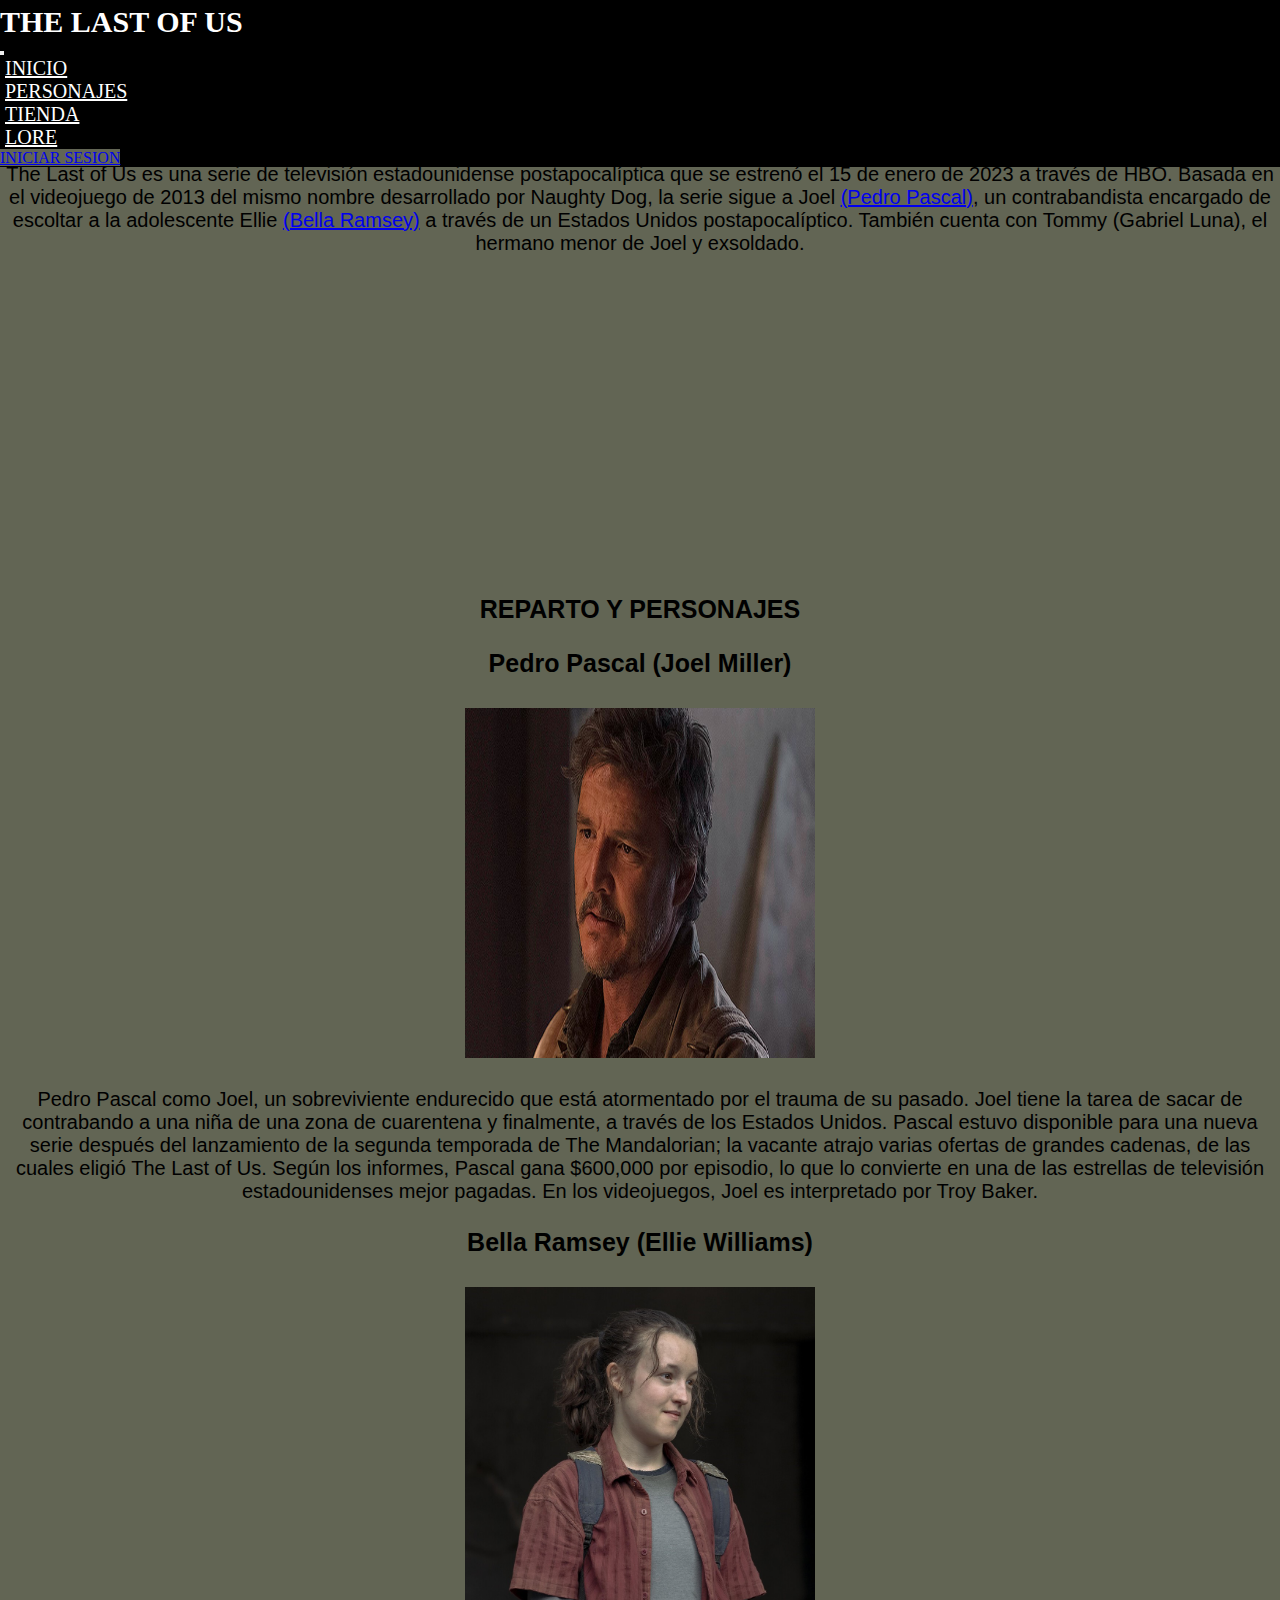
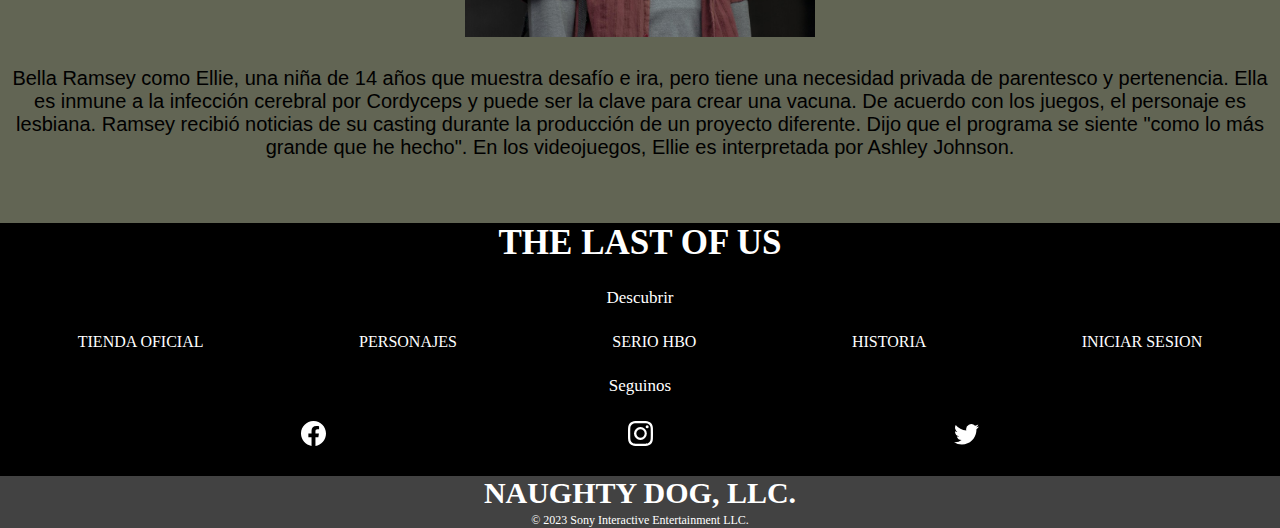
<file: pages/SerieHBO.html>
<!DOCTYPE html>
<html lang="en">
<head>
    <meta charset="UTF-8">
    <meta http-equiv="X-UA-Compatible" content="IE=edge">
    <meta name="viewport" content="width=device-width, initial-scale=1.0">
    <meta name="description" content="Conoce de la serie del videojuego The Last of Us y sus personajes">
    <meta name="keywords" content="Serie HBO Hbomax videojuego ellie joel pedro pascal bella ramsey actor actriz">
    <title>TLOU-SERIEHBO</title>
    <link rel="icon" type="image/png" sizes="16x16" href="../img/thelasofus-16x16.png"/>
    <link rel="preconnect" href="https://fonts.googleapis.com">
    <link rel="preconnect" href="https://fonts.gstatic.com" crossorigin>
    <link href="https://fonts.googleapis.com/css2?family=Ysabeau:wght@600&display=swap" rel="stylesheet">
    <link href="https://cdn.jsdelivr.net/npm/bootstrap@5.3.0-alpha3/dist/css/bootstrap.min.css" rel="stylesheet" integrity="sha384-KK94CHFLLe+nY2dmCWGMq91rCGa5gtU4mk92HdvYe+M/SXH301p5ILy+dN9+nJOZ" crossorigin="anonymous">

    <link rel="stylesheet" href="../css/styles.css">
</head>
<body class="fondo">
    <nav class="navbar navbar-expand-lg bg-body-black">
        <div class="container-fluid">
          <h1 class="navbar-text mayus">
            THE LAST OF US
          </h1>
          <button class="navbar-toggler" type="button" data-bs-toggle="collapse" data-bs-target="#navbarText" aria-controls="navbarText" aria-expanded="false" aria-label="Toggle navigation">
            <span class="navbar-toggler-icon"></span>
          </button>
          <div class="collapse navbar-collapse" id="navbarText">
            <ul class="navbar-nav me-auto mb-2 mb-lg-0">
              <li class="nav-item">
                <a class="nav-link" aria-current="page" href="../index.html">INICIO</a>
              </li>
              <li class="nav-item">
                <a class="nav-link" href="../pages/Personajes.html">PERSONAJES</a>
              </li>
              <li class="nav-item">
                <a class="nav-link" aria-current="page" href="https://gear.playstation.com/Browse/TLOU" target="_blank">TIENDA</a>
              </li>
              <li class="nav-item">
                <a class="nav-link" href="../pages/lore.html">LORE</a>
              </li>
            </ul>
            <a href="../pages/Login.html" class="btn btn-propio">INICIAR SESION</a>
          </div>
        </div>
      </nav>
    <article>
        <item class="tituloDos">
            <h2>The Last of Us (serie de television) </h2>
        </item>
        <div class="infoSerie">
            <p>
                The Last of Us es una serie de televisión estadounidense postapocalíptica que se estrenó el 15 de enero de 2023 a través de HBO. Basada en el videojuego de 2013 del mismo nombre desarrollado por Naughty Dog, la serie sigue a Joel <a href="#pascalPedro">(Pedro Pascal)</a>, un contrabandista encargado de escoltar a la adolescente Ellie <a href="#ramseyBella">(Bella Ramsey)</a> a través de un Estados Unidos postapocalíptico. También cuenta con Tommy (Gabriel Luna), el hermano menor de Joel y exsoldado.
            </p>
        </div>
        <main class="videoIframe">
            <iframe width="560" height="315" src="https://www.youtube.com/embed/yyGetSp7CIc" title="YouTube video player" frameborder="0" allow="accelerometer; autoplay; clipboard-write; encrypted-media; gyroscope; picture-in-picture; web-share" allowfullscreen>

            </iframe>
        </main>
        <div>
            <h2 class="tituloTres">REPARTO Y PERSONAJES</h2>
        </div>
        <div class="pedroPascal">
            <h2 class="tituloPedro"  id="pascalPedro">Pedro Pascal (Joel Miller)</h2>
            <article class="itemEllie">
                <img src="../img/pedro-pascal.jpg"  class="Joelfoto" alt="Pedro Pascal" width="350" height="350">
                    
            </article>
            <p class="parrafos">Pedro Pascal como Joel, un sobreviviente endurecido que está atormentado por el trauma de su pasado. Joel tiene la tarea de sacar de contrabando a una niña de una zona de cuarentena y finalmente, a través de los Estados Unidos. Pascal estuvo disponible para una nueva serie después del lanzamiento de la segunda temporada de The Mandalorian; la vacante atrajo varias ofertas de grandes cadenas, de las cuales eligió The Last of Us. Según los informes, Pascal gana $600,000 por episodio, lo que lo convierte en una de las estrellas de televisión estadounidenses mejor pagadas. En los videojuegos, Joel es interpretado por Troy Baker.
            </p>
        </div>
        <div>
            <h2 class="tituloTres">Bella Ramsey (Ellie Williams)</h2>
            <div class="itemEllie">
                <img src="../img/bellaRamsey.jpeg"  class="fotoEllie" alt="Bella Ramsey" width="350" height="350">
                    <div class="bellaRamsey" id="ramseyBella">
                    </div>
            </div>
            <p class="parrafos">Bella Ramsey como Ellie, una niña de 14 años que muestra desafío e ira, pero tiene una necesidad privada de parentesco y pertenencia. Ella es inmune a la infección cerebral por Cordyceps y puede ser la clave para crear una vacuna. De acuerdo con los juegos, el personaje es lesbiana. Ramsey recibió noticias de su casting durante la producción de un proyecto diferente. Dijo que el programa se siente "como lo más grande que he hecho". En los videojuegos, Ellie es interpretada por Ashley Johnson.  
            </p>
        </div>
    </article>
    <footer class="footer">
      <div>
        <h2  class="footerTitulo">THE LAST OF US</h2>
      </div>
      <div >
        <span class="descubrir">Descubrir</span>
        <ul class="descubrirLinks">
          <li>
            <a href="https://gear.playstation.com/Browse/TLOU" target="_blank" class="descubrirLinks">TIENDA OFICIAL</a>
          </li>
          <li>
            <a href="../pages/Personajes.html" class="descubrirLinks">PERSONAJES</a>
          </li>
          <li>
            <a href="../pages/SerieHBO.html" class="descubrirLinks">SERIO HBO</a>
          </li>
          <li>
            <a href="../pages/lore.html" class="descubrirLinks">HISTORIA</a>
          </li>
          <li>
            <a href="../pages/SerieHBO.html" class="descubrirLinks">INICIAR SESION</a>
          </li>
        </ul>
      </div>
      <div>
        <span class="descubrir">Seguinos</span>
        <ul class="redes">
          <li>
            <a href="https://www.facebook.com/naughtydog" target="_blank" class="redes">
              <svg xmlns="http://www.w3.org/2000/svg" width="25" height="25" fill="currentColor" class="bi bi-facebook redes" viewBox="0 0 16 16">
                <path d="M16 8.049c0-4.446-3.582-8.05-8-8.05C3.58 0-.002 3.603-.002 8.05c0 4.017 2.926 7.347 6.75 7.951v-5.625h-2.03V8.05H6.75V6.275c0-2.017 1.195-3.131 3.022-3.131.876 0 1.791.157 1.791.157v1.98h-1.009c-.993 0-1.303.621-1.303 1.258v1.51h2.218l-.354 2.326H9.25V16c3.824-.604 6.75-3.934 6.75-7.951z"/>
              </svg>
            </a>
          </li>
          <li>
            <a href="https://www.instagram.com/thelastofus/" target="_blank" class="redes">
              <svg xmlns="http://www.w3.org/2000/svg" width="25" height="25" fill="currentColor" class="bi bi-instagram redes" viewBox="0 0 16 16">
                <path d="M8 0C5.829 0 5.556.01 4.703.048 3.85.088 3.269.222 2.76.42a3.917 3.917 0 0 0-1.417.923A3.927 3.927 0 0 0 .42 2.76C.222 3.268.087 3.85.048 4.7.01 5.555 0 5.827 0 8.001c0 2.172.01 2.444.048 3.297.04.852.174 1.433.372 1.942.205.526.478.972.923 1.417.444.445.89.719 1.416.923.51.198 1.09.333 1.942.372C5.555 15.99 5.827 16 8 16s2.444-.01 3.298-.048c.851-.04 1.434-.174 1.943-.372a3.916 3.916 0 0 0 1.416-.923c.445-.445.718-.891.923-1.417.197-.509.332-1.09.372-1.942C15.99 10.445 16 10.173 16 8s-.01-2.445-.048-3.299c-.04-.851-.175-1.433-.372-1.941a3.926 3.926 0 0 0-.923-1.417A3.911 3.911 0 0 0 13.24.42c-.51-.198-1.092-.333-1.943-.372C10.443.01 10.172 0 7.998 0h.003zm-.717 1.442h.718c2.136 0 2.389.007 3.232.046.78.035 1.204.166 1.486.275.373.145.64.319.92.599.28.28.453.546.598.92.11.281.24.705.275 1.485.039.843.047 1.096.047 3.231s-.008 2.389-.047 3.232c-.035.78-.166 1.203-.275 1.485a2.47 2.47 0 0 1-.599.919c-.28.28-.546.453-.92.598-.28.11-.704.24-1.485.276-.843.038-1.096.047-3.232.047s-2.39-.009-3.233-.047c-.78-.036-1.203-.166-1.485-.276a2.478 2.478 0 0 1-.92-.598 2.48 2.48 0 0 1-.6-.92c-.109-.281-.24-.705-.275-1.485-.038-.843-.046-1.096-.046-3.233 0-2.136.008-2.388.046-3.231.036-.78.166-1.204.276-1.486.145-.373.319-.64.599-.92.28-.28.546-.453.92-.598.282-.11.705-.24 1.485-.276.738-.034 1.024-.044 2.515-.045v.002zm4.988 1.328a.96.96 0 1 0 0 1.92.96.96 0 0 0 0-1.92zm-4.27 1.122a4.109 4.109 0 1 0 0 8.217 4.109 4.109 0 0 0 0-8.217zm0 1.441a2.667 2.667 0 1 1 0 5.334 2.667 2.667 0 0 1 0-5.334z"/>
              </svg>
            </a>
          </li>
          <li>
            <a href="https://twitter.com/Naughty_Dog" target="_blank" class="redes">
              <svg xmlns="http://www.w3.org/2000/svg" width="25" height="25" fill="currentColor" class="bi bi-twitter redes" viewBox="0 0 16 16">
                <path d="M5.026 15c6.038 0 9.341-5.003 9.341-9.334 0-.14 0-.282-.006-.422A6.685 6.685 0 0 0 16 3.542a6.658 6.658 0 0 1-1.889.518 3.301 3.301 0 0 0 1.447-1.817 6.533 6.533 0 0 1-2.087.793A3.286 3.286 0 0 0 7.875 6.03a9.325 9.325 0 0 1-6.767-3.429 3.289 3.289 0 0 0 1.018 4.382A3.323 3.323 0 0 1 .64 6.575v.045a3.288 3.288 0 0 0 2.632 3.218 3.203 3.203 0 0 1-.865.115 3.23 3.23 0 0 1-.614-.057 3.283 3.283 0 0 0 3.067 2.277A6.588 6.588 0 0 1 .78 13.58a6.32 6.32 0 0 1-.78-.045A9.344 9.344 0 0 0 5.026 15z"/>
              </svg>
            </a>
          </li>
        </ul>
      </div>
      <div class="footerFinal">
        <h2 class="footerContenido">NAUGHTY DOG, LLC.</h2>
        <span class="footerDerechos">© 2023 Sony Interactive Entertainment LLC.</span>
      </div>
    </footer>
    <script src="https://cdn.jsdelivr.net/npm/bootstrap@5.3.0-alpha3/dist/js/bootstrap.bundle.min.js" integrity="sha384-ENjdO4Dr2bkBIFxQpeoTz1HIcje39Wm4jDKdf19U8gI4ddQ3GYNS7NTKfAdVQSZe" crossorigin="anonymous"></script>

</body>
</html>
</file>
<file: css/styles.css>
@charset "UTF-8";
.btn-propio {
  background-color: #626554;
}
.btn-propio:hover {
  background-color: #93a059;
  border-color: #93a059;
}

.logoTlou {
  margin-top: 110px;
  display: flex;
  justify-content: center;
}

.jaGral {
  display: flex;
  justify-content: space-around;
  margin-top: 80px;
  margin-bottom: 80px;
}

.textDecoration {
  text-decoration: none;
}

.jugarAhora {
  display: flex;
  justify-content: space-around;
  border: 3px solid black;
  padding: 10px;
  background-color: black;
  color: black;
  text-decoration: none;
  text-transform: uppercase;
  font-family: "Ysabeau", sans-serif;
  color: aliceblue;
  border-radius: 20px;
  margin-left: 3px;
  transition: 0.3s ease;
}
.jugarAhora:hover {
  border-radius: 5px;
  border-color: antiquewhite;
  transition: 0.3s ease;
}

.jugarAhoraI {
  display: flex;
  justify-content: space-around;
  border: 3px solid rgb(255, 255, 255);
  padding: 10px;
  background-color: black;
  color: black;
  text-decoration: none;
  text-transform: uppercase;
  font-family: "Ysabeau", sans-serif;
  color: aliceblue;
  border-radius: 20px;
  margin-left: 3px;
}
.jugarAhoraI:hover {
  border-radius: 5px;
  background-color: white;
  border-color: black;
  color: black;
  transition: 0.3s ease;
}

.jugarAhoraII {
  display: flex;
  justify-content: space-around;
  border: 3px solid black;
  padding: 10px;
  background-color: rgb(255, 255, 255);
  color: black;
  text-decoration: none;
  text-transform: uppercase;
  font-family: "Ysabeau", sans-serif;
  color: black;
  border-radius: 20px;
  margin-left: 3px;
}
.jugarAhoraII:hover {
  border-radius: 5px;
  border-color: antiquewhite;
  color: white;
  background-color: black;
  transition: 0.5s ease;
}

.carousel-item img {
  margin: 0 auto;
  width: 30%;
  height: 30%;
}

/********MOBILE INICIO*******/
@media screen and (max-width: 480px) {
  .jaGral {
    display: flex;
    flex-direction: column;
    align-items: center;
  }
  .logoTlou {
    width: 100%;
    height: 100%;
  }
  .imgSerie {
    width: 100%;
    height: 200px;
  }
  .imgTienda {
    width: min-content;
    height: min-content;
  }
  .w-101 {
    width: 100%;
    height: 200px;
  }
  .carousel-item img {
    margin: 0 auto;
    width: 70%; /* Establece el tamaño deseado para el modo de escritorio */
    height: 30%; /* Ajusta la altura automáticamente para mantener la proporción */
  }
  iframe {
    margin-top: 30px;
    width: 100%;
    height: 200px;
    display: flex;
    margin-left: 0;
  }
  .fotoEllie {
    width: 300px;
  }
  .Joelfoto {
    width: 300px;
  }
  .tituloTres {
    font-size: 24px;
    margin: 0;
    margin-top: 40px;
  }
  .videoIframe {
    margin-top: 30px;
    margin-left: 0%;
  }
}
.Joel {
  border: solid;
  text-decoration: none;
  color: black;
  font-size: 20px;
  display: inline-block;
  width: 100px;
  height: 10%;
  margin: 20px;
}

.Ellie {
  text-decoration: none;
  font-size: 20px;
  color: black;
}

.fotoJoel {
  align-items: center;
}

.imagenes {
  display: flex;
  justify-content: space-evenly;
}

.ConocePersonajes {
  display: flex;
  justify-content: center;
}

.Personajes {
  text-decoration: none;
  color: black;
  font-size: 20px;
  font-family: "Franklin Gothic Medium", "Arial Narrow", Arial, sans-serif;
  margin: 20px;
}

.serieHBO {
  color: black;
  font-size: 30px;
  font-family: "Franklin Gothic Medium", "Arial Narrow", Arial, sans-serif;
  margin-top: 30px;
  display: flex;
  justify-content: center;
  text-decoration: none;
}

.imagenArticle {
  display: flex;
  justify-content: space-around;
  margin: 10px;
  margin-top: 20px;
}

.titulosArticle {
  margin: 20px;
  display: flex;
  justify-content: space-around;
  font-size: 20px;
  font-family: "Franklin Gothic Medium", "Arial Narrow", Arial, sans-serif;
  margin-top: 50px;
  text-decoration: none;
  color: black;
}

.itemEllie {
  margin: 30px;
  display: flex;
  justify-items: center;
  justify-content: center;
  font-size: 21px;
  font-family: inherit;
  color: white;
}

.tituloEllie {
  display: flex;
  justify-content: center;
  margin: 20px;
  margin-top: 100px;
}

.edades {
  margin-left: 20px;
  font-family: inherit;
  font-size: 17px;
}

.joelFoto {
  display: flex;
  justify-content: center;
}

.tituloJoel {
  margin: 20px;
  display: flex;
  justify-content: center;
  font-size: 25px;
  font-family: "Franklin Gothic Medium", "Arial Narrow", Arial, sans-serif;
}

.itemJoel {
  display: flex;
  justify-items: start;
  justify-items: flex-start;
  font-size: 25px;
  font-family: "Franklin Gothic Medium", "Arial Narrow", Arial, sans-serif;
}

.tituloTess {
  margin: 20px;
  display: flex;
  justify-content: center;
  font-size: 25px;
  font-family: "Franklin Gothic Medium", "Arial Narrow", Arial, sans-serif;
}

.itemTess {
  margin: 30px;
  display: flex;
  font-size: 21px;
  font-family: "Franklin Gothic Medium", "Arial Narrow", Arial, sans-serif;
}

.tituloTodos {
  background-color: black;
  color: white;
  border-radius: 10px;
  border-style: inset;
}

.tituloDos {
  margin-top: 100px;
  display: flex;
  justify-content: center;
  font-size: 22px;
  font-family: "Franklin Gothic Medium", "Arial Narrow", Arial, sans-serif;
  text-align: center;
}

.infoSerie {
  margin-top: 25px;
  display: flex;
  justify-content: center;
  font-size: 20px;
  font-family: "Franklin Gothic Medium", "Arial Narrow", Arial, sans-serif;
  text-align: center;
}

.parrafos {
  text-align: center;
  font-family: "Franklin Gothic Medium", "Arial Narrow", Arial, sans-serif;
  font-size: 20px;
}

.videoIframe {
  display: flex;
  justify-content: center;
  align-items: center;
}

@media screen and (max-width: 480px) {
  .Joelfoto {
    width: 123%;
  }
}
.tituloTres {
  margin: 25px;
  display: flex;
  justify-content: center;
  font-size: 25px;
  font-family: "Franklin Gothic Medium", "Arial Narrow", Arial, sans-serif;
}

.tituloPedro {
  margin-top: 25px;
  display: flex;
  justify-content: center;
  font-size: 25px;
  font-family: "Franklin Gothic Medium", "Arial Narrow", Arial, sans-serif;
}

#historia {
  margin-top: 50px;
  margin-left: 10px;
  display: flex;
  justify-content: center;
  font-size: 24px;
  font-family: inherit;
  color: black;
}

#tituloHistoria {
  margin-top: 40px;
  font-size: 30px;
  display: flex;
  justify-content: center;
  font-family: "Franklin Gothic Medium", "Arial Narrow", Arial, sans-serif;
}

.lore {
  text-decoration: none;
  color: #626554;
  font-size: 20px;
  font-family: "Ysabeau", sans-serif;
  margin-right: 20px;
  display: flex;
  justify-content: left;
}
.lore:hover {
  color: #93a059;
}

#fondoLogin {
  background-image: url(../img/fondoLogin.jpg);
}

.bloqueLogin {
  background: rgba(223, 186, 186, 0.1);
  backdrop-filter: blur(5px);
  display: flex;
  margin-top: 150px;
  margin-left: 540px;
  border: 2px solid white;
  border-radius: 1px;
  border-style: solid;
  width: 320px; /* Ancho de 150 píxeles */
  height: 350px; /* Alto de 150 píxeles */
  border: 2px solid rgba(255, 255, 255, 0.2); /* Borde color negro y de 1 píxel de grosor */
  flex-direction: column;
  justify-content: space-around;
}

#password {
  margin-top: 20px;
  margin-left: 10px;
}

#email {
  margin-bottom: 20px;
  margin-left: 8px;
}

#boton {
  display: flex;
  margin-left: 120px;
  margin-top: 40px;
}

.username {
  font-family: "Franklin Gothic Medium", "Arial Narrow", Arial, sans-serif;
  margin-left: 15px;
}

#ingresa {
  margin-left: 26%;
    font-size: 248%;
    margin-top: 3%;
    font-family: monospace;
    color: black;
}

@media screen and (max-width: 500px) {
  #fondoLogin {
    background-image: url(../img/fondoLogin.jpg);
    background-position-x: center;
    background-repeat: no-repeat;
    background-size: cover;
  }
  .bloqueLogin {
    background: rgba(223, 186, 186, 0.1);
    backdrop-filter: blur(5px);
    display: flex;
    margin: 20px;
    margin-top: 50px;
    margin-left: 28px;
    border: 1px solid white;
    border-radius: 1px;
    border-style: solid;
    width: 100%; /* Ancho de 150 píxeles */
    height: 88vh; /* Alto de 150 píxeles */
    border: 2px solid rgba(255, 255, 255, 0.2); /* Borde color negro y de 1 píxel de grosor */
    flex-direction: column;
    justify-content: space-around;
  }
  #password {
    float: inline-start;
    margin-bottom: 160px;
    margin-left: 10px;
  }
  #email {
    float: inline-start;
    margin-bottom: 10px;
    margin-left: 8px;
  }
  #boton {
    display: flex;
    margin-left: 130px;
    margin-top: 40px;
  }
  .username {
    font-family: "Franklin Gothic Medium", "Arial Narrow", Arial, sans-serif;
    margin-left: 15px;
  }
  #ingresa {
    justify-content: center;
    align-items: center;
    font-family: monospace;
    margin-left: 29%;
  }
  header {
    display: flex;
    align-items: center;
  }
  main {
    justify-content: center;
  }
}
.password {
  margin-left: 20px;
  font-size: 87%;
  font-family: monospace;
}

.emailAddress {
  margin-left: 20px;
  margin-left: 20px;
  font-size: 87%;
  font-family: monospace;
}

.pruebaTitulo {
  margin-right: 70px;
}

.bg-body-black {
  background-color: black;
}

#blanco {
  color: white;
  font-size: 20px;
  padding: 5px;
}
#blanco:hover {
  color: #93a059;
}

.nav-link {
  color: white;
  font-size: 20px;
  padding: 5px;
}
.nav-link:hover {
  color: #93a059;
}

.navbar-nav, .nav-link.active, .navbar-nav, .nav-link .show {
  color: white;
}

.mayus {
  font-size: 30px;
  color: white;
  display: flex;
  margin-top: 5px;
  margin-right: 5px;
  cursor: default;
}

.w-101 {
  display: flex;
  justify-content: center !important;
}

.btn-propio {
  background-color: #626554;
}
.btn-propio:hover {
  background-color: #93a059;
  border-color: #93a059;
}

.container {
  background-color: black;
  text-decoration: none;
  color: white;
}

.col {
  text-decoration: none;
  color: white;
}

.navbar {
  position: fixed;
  top: 0;
  width: 100%;
}

.btn-primary {
  margin-left: 36%;
  background-color: rgb(8, 177, 199);
  border-color: rgb(8, 177, 199);
}

.form-control {
  width: 80%;
  margin-left: 9%;
}

.emailAddress {
  margin-left: 20px;
}

.password {
  margin-left: 20px;
}

.footer {
  background-color: black;
  margin-top: 5%;
}

.footerTitulo {
  display: flex;
  justify-content: center;
  color: white;
  font-size: 35px;
}

.descubrir {
  display: flex;
  justify-content: center;
  color: white;
  font-size: 17px;
  margin: 25px;
}

.descubrirLinks {
  display: flex;
  justify-content: space-around;
  text-decoration: none;
  color: white;
  list-style: none;
}
.descubrirLinks:hover {
  color: #93a059;
  text-decoration: underline;
}

.redes {
  display: flex;
  text-decoration: none;
  list-style: none;
  justify-content: space-evenly;
  color: white;
  font-size: 20px;
  margin-bottom: 10px;
}
.redes:hover {
  color: #93a059;
}

.footerFinal {
  background-color: rgb(66, 66, 66);
  text-align: center;
}

.footerContenido {
  color: white;
  font-size: 30px;
}

.footerDerechos {
  color: white;
  font-size: 12px;
}

@media screen and (max-width: 480px) {
  .descubrirLinks {
    display: inline;
    text-align: center;
  }
}
* {
  margin: 0;
  padding: 0;
}

.fondo {
  background-color: #626554;
}

.fuente {
  font-family: Arial, Helvetica, sans-serif;
}
.msjLogeo {
  margin-left: 26%;
  margin-bottom: 15%;
  font-family: monospace;
  color: black;
}


/*# sourceMappingURL=styles.css.map */
</file>
